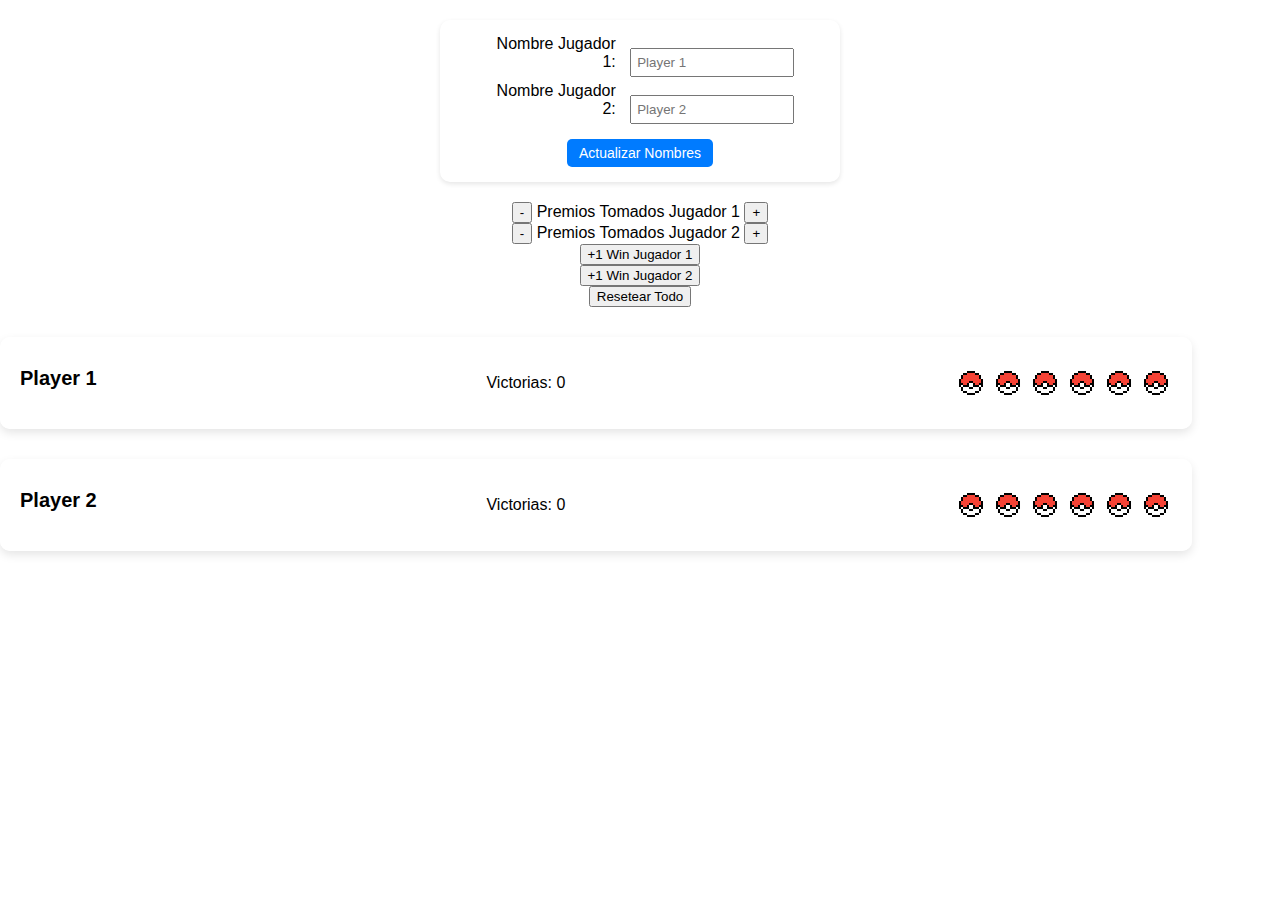
<file: index.html>
<!DOCTYPE html>
<html lang="es">
<head>
  <meta charset="UTF-8" />
  <title>Overlay Pokémon TCG</title>
  <link rel="stylesheet" href="style.css" />
</head>
<body>

  <!-- Inputs para cambiar los nombres -->
  <div class="controls">
    <div class="name-inputs">
      <label for="player1Input">Nombre Jugador 1:</label>
      <input type="text" id="player1Input" placeholder="Player 1" />
      
      <label for="player2Input">Nombre Jugador 2:</label>
      <input type="text" id="player2Input" placeholder="Player 2" />

      <button id="updateNamesButton">Actualizar Nombres</button>
    </div>
  </div>

  <!-- Controles de premios y victorias -->
  <div class="prize-controls">
    <div class="prize-control">
      <button id="btnPrize1Dec">-</button>
      <span>Premios Tomados Jugador 1</span>
      <button id="btnPrize1Inc">+</button>
    </div>

    <div class="prize-control">
      <button id="btnPrize2Dec">-</button>
      <span>Premios Tomados Jugador 2</span>
      <button id="btnPrize2Inc">+</button>
    </div>
  </div>

  <!-- Controles de victorias -->
  <div class="win-controls">
    <div class="win-control">
      <button id="btnWin1">+1 Win Jugador 1</button>
    </div>
    <div class="win-control">
      <button id="btnWin2">+1 Win Jugador 2</button>
    </div>
    <div class="reset-control">
      <button id="btnResetAll">Resetear Todo</button>
    </div>
  </div>

  <!-- Scoreboard -->
  <div class="scoreboard">
    <!-- Player 1 -->
    <div class="player-card player1">
      <div class="player-name" id="player1Name">Player 1</div>
      <div class="win-count" id="win1">Victorias: 0</div>
      <div class="prize-display" id="prize1"></div>
    </div>
    <!-- Player 2 -->
    <div class="player-card player2">
      <div class="player-name" id="player2Name">Player 2</div>
      <div class="win-count" id="win2">Victorias: 0</div>
      <div class="prize-display" id="prize2"></div>
    </div>
  </div>

  <script src="script.js"></script>
</body>
</html>
</file>
<file: style.css>
body {
  font-family: "Segoe UI", sans-serif;
  text-align: center;
  margin: 0;
  padding: 0;
}

.controls {
  margin: 20px auto;
  max-width: 400px;
}

.name-inputs {
  background: #fff;
  padding: 15px;
  border-radius: 10px;
  box-shadow: 0 2px 5px rgba(0, 0, 0, 0.1);
}

.name-inputs label {
  display: inline-block;
  width: 130px;
  text-align: right;
  margin-right: 10px;
}

.name-inputs input {
  padding: 5px;
  margin: 5px 0;
  width: 150px;
}

.name-inputs button {
  margin-top: 10px;
  padding: 6px 12px;
  font-size: 14px;
  border: none;
  background-color: #007bff;
  color: white;
  border-radius: 5px;
  cursor: pointer;
}

.name-inputs button:hover {
  background-color: #0056b3;
}

.scoreboard {
  display: flex;
  flex-direction: column;
  justify-content: center;
  gap: 30px;
  margin-top: 30px;
}

.player-card {
  background: #ffffffd8;
  border-radius: 10px;
  box-shadow: 0 4px 10px rgba(0, 0, 0, 0.1);
  padding: 20px;
  width: 90%;
  transition: transform 0.2s;
  display: flex;
  justify-content: space-between;
  align-items: center;
}
.prize-controls{
  background-color: #fff;
}


.player-name {
  font-size: 20px;
  font-weight: bold;
  margin-bottom: 10px;
}

.prize-display {
  display: flex;
  flex-wrap: wrap;
  justify-content: center;
  gap: 5px;
  margin: 10px 0;
}

.prize-display img {
  width: 32px;
  height: 32px;
}

.prize-buttons {
  display: flex;
  justify-content: center;
  gap: 10px;
}

.btn-prize {
  padding: 6px 12px;
  font-size: 18px;
  border: none;
  background-color: #28a745;
  color: white;
  border-radius: 5px;
  cursor: pointer;
}

.btn-prize[data-action="decrease"] {
  background-color: #dc3545;
}
</file>
